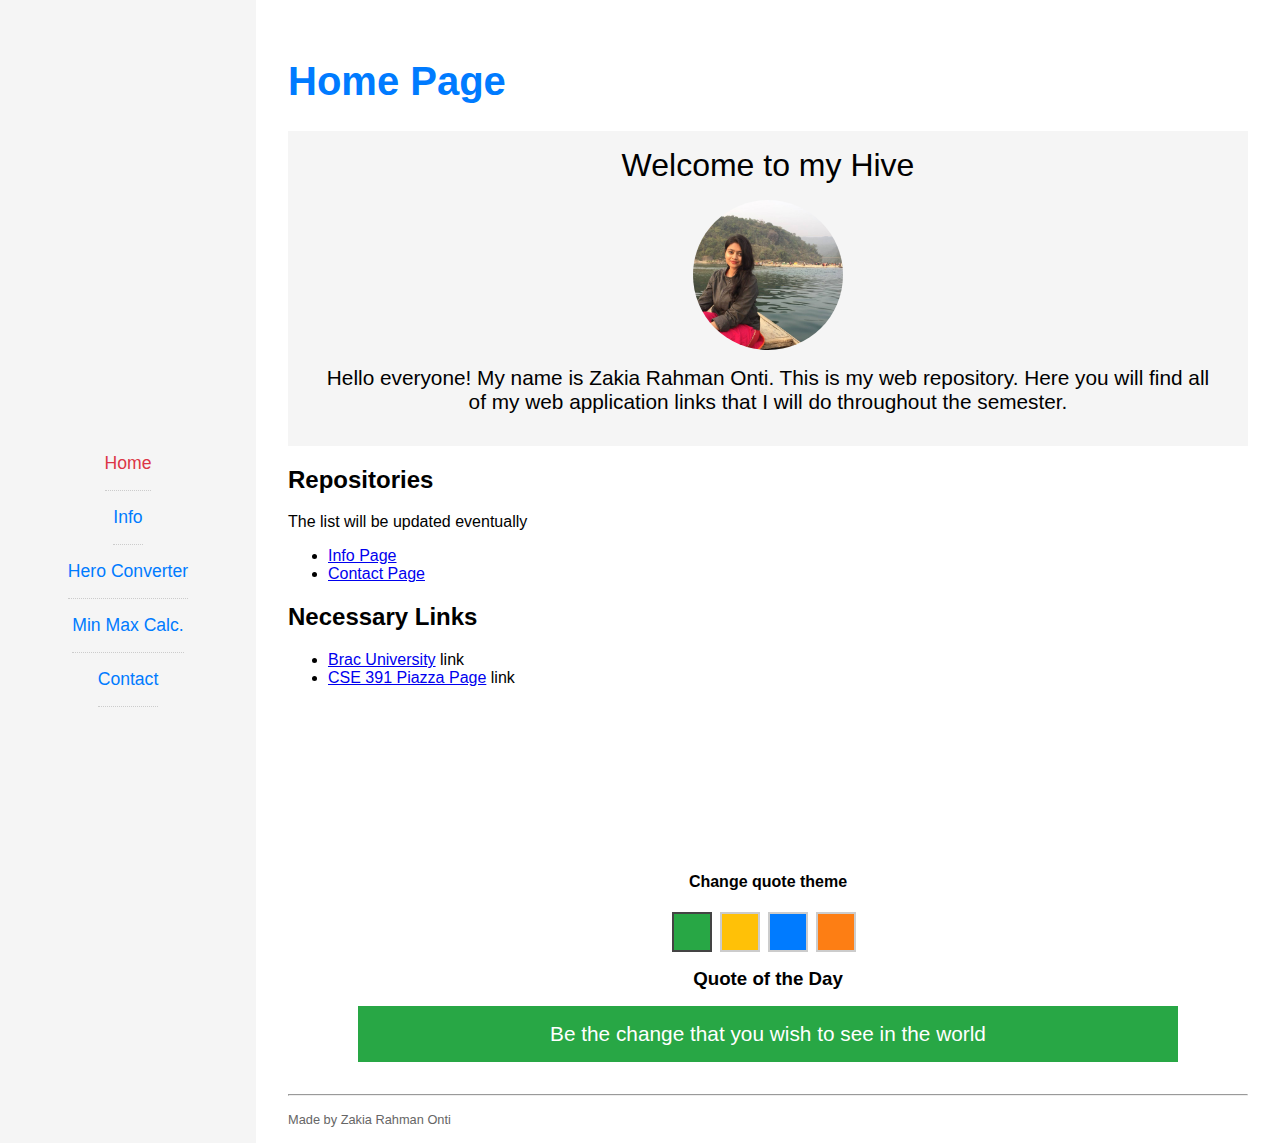
<file: index.html>
<!DOCTYPE html>
<html lang="en">
<head>
    <meta charset="UTF-8">
    <meta name="viewport" content="width=device-width, initial-scale=1.0">
    <meta http-equiv="X-UA-Compatible" content="ie=edge">
    <title>Zakia Rahman Onti</title>
    <link rel="stylesheet" href="css/style.css">
</head>
<body>
  
    <nav>
        <ul>
            <li><a href="index.html" class="active">Home</a></li>
            <li><a href="info.html">Info</a></li>
            <li><a href="hero-converter.html">Hero Converter</a></li>
            <li><a href="min-max-calculator.html">Min Max Calc.</a></li>
            <li><a href="contact.html">Contact</a></li>
        </ul>
    </nav>
    
  
    <main>
        
        <div class="page-content">
            <h1>Home Page</h1>
            <div class="text-box text-center">
                <h2>Welcome to my Hive</h2>
                <div class="image-circle">
                    <img src="image/profile.jpg" alt="">
                </div>
                 <p>  Hello everyone! My name is <strong>Zakia Rahman Onti</strong>. This is my web repository. Here you will find all of my web application links that I will do throughout the semester.</p>
            </div>
           
            <div class="section">
                <h2>Repositories</h2>
                <p>The list will be updated eventually</p>
                <ul>
                    <li><a href="#">Info Page</a></li>
                    <li><a href="#">Contact Page</a></li>
                </ul>
                 <h2>Necessary Links</h2>
                 <ul>
                     <li><a href="https://www.bracu.ac.bd">Brac University</a> link</li>
                     <li><a href="https://piazza.com/brac_university/spring2020/cse391/">CSE 391 Piazza Page</a> link</li>
                 </ul>
            </div>
           
        </div>
        <div class="quote-box-parent">
            <div class="quote-theme">
                <h4>Change quote theme</h4>
                <ul id="quoteThemeList">
                    <li class="green active" data-theme="green"></li>
                    <li class="yellow" data-theme="yellow"></li>
                    <li class="blue" data-theme="blue"></li>
                    <li class="orange" data-theme="orange"></li>
                </ul>
            </div>
            <h3 style="text-align:center;width:80%;margin:1rem auto;">Quote of the Day</h3>
            <div class="quote-main" id="quoteMain">
                <p>...</p>
            </div>
        </div>
        <footer>
            <hr>
            <p>Made by Zakia Rahman Onti</p>
        </footer>
    </main>
    <script src="js/quote.js"></script>
</body>
</html>
</file>
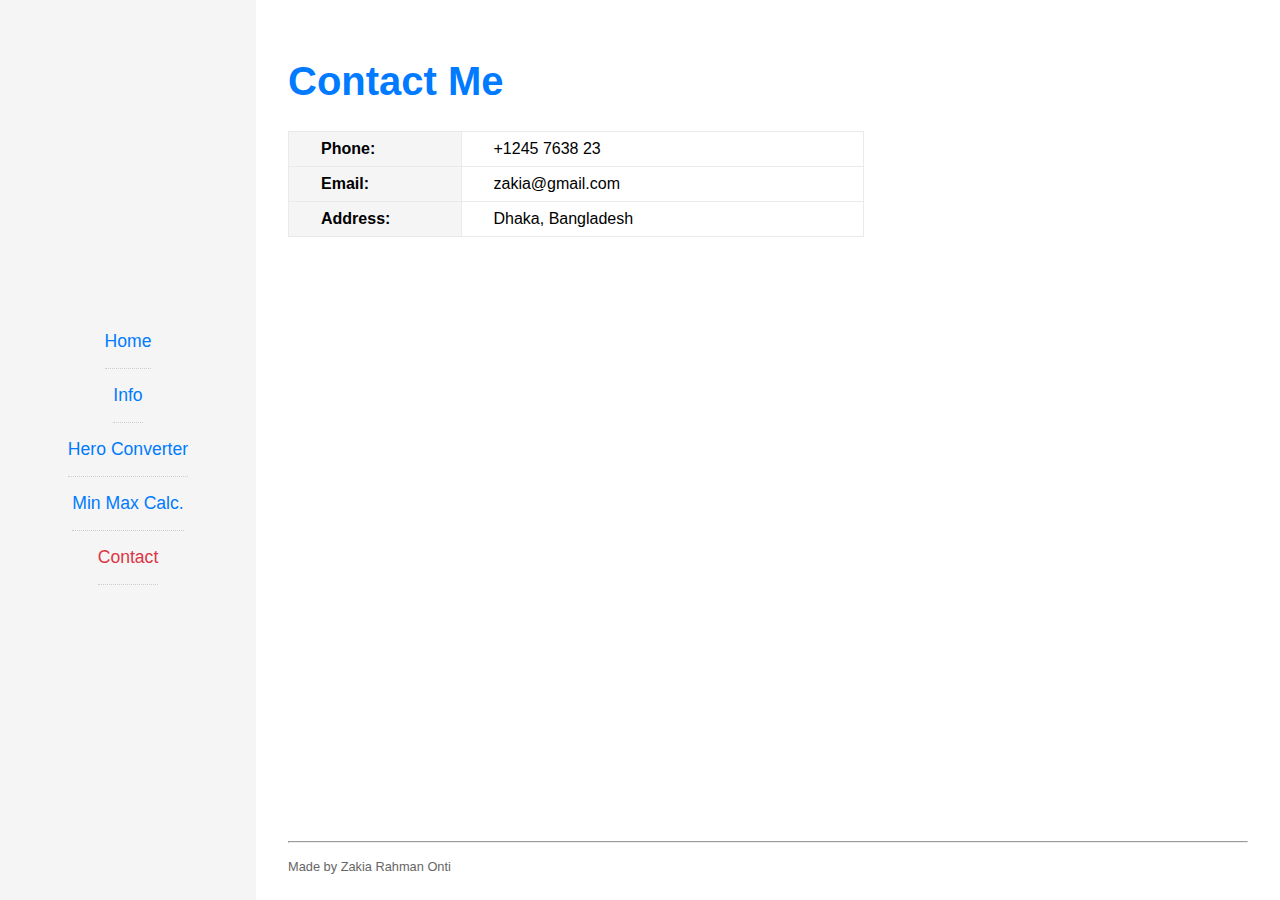
<file: contact.html>
<!DOCTYPE html>
<html lang="en">
<head>
    <meta charset="UTF-8">
    <meta name="viewport" content="width=device-width, initial-scale=1.0">
    <meta http-equiv="X-UA-Compatible" content="ie=edge">
    <title>Zakia Rahman Onti</title>
    <link rel="stylesheet" href="css/style.css">
</head>
<body>
  
    <nav>
        <ul>
            <li><a href="index.html" >Home</a></li>
            <li><a href="info.html" >Info</a></li>
            <li><a href="hero-converter.html">Hero Converter</a></li>
            <li><a href="min-max-calculator.html">Min Max Calc.</a></li>
            <li><a href="contact.html" class="active">Contact</a></li>
        </ul>
    </nav>
    
  
    <main>
        
        <div class="page-content">
            <h1>Contact Me</h1>
            <table>
                <tr>
                    <th>Phone:</th>
                    <td> +1245 7638 23</td>
                </tr>
                <tr>
                    <th>Email:</th>
                    <td> zakia@gmail.com</td>
                </tr>
                <tr>
                    <th>Address:</th>
                    <td> Dhaka, Bangladesh</td>
                </tr>
            </table>
            
        </div>
        <footer>
            <hr>
            <p>Made by Zakia Rahman Onti</p>
        </footer>
    </main>
</body>
</html>
</file>
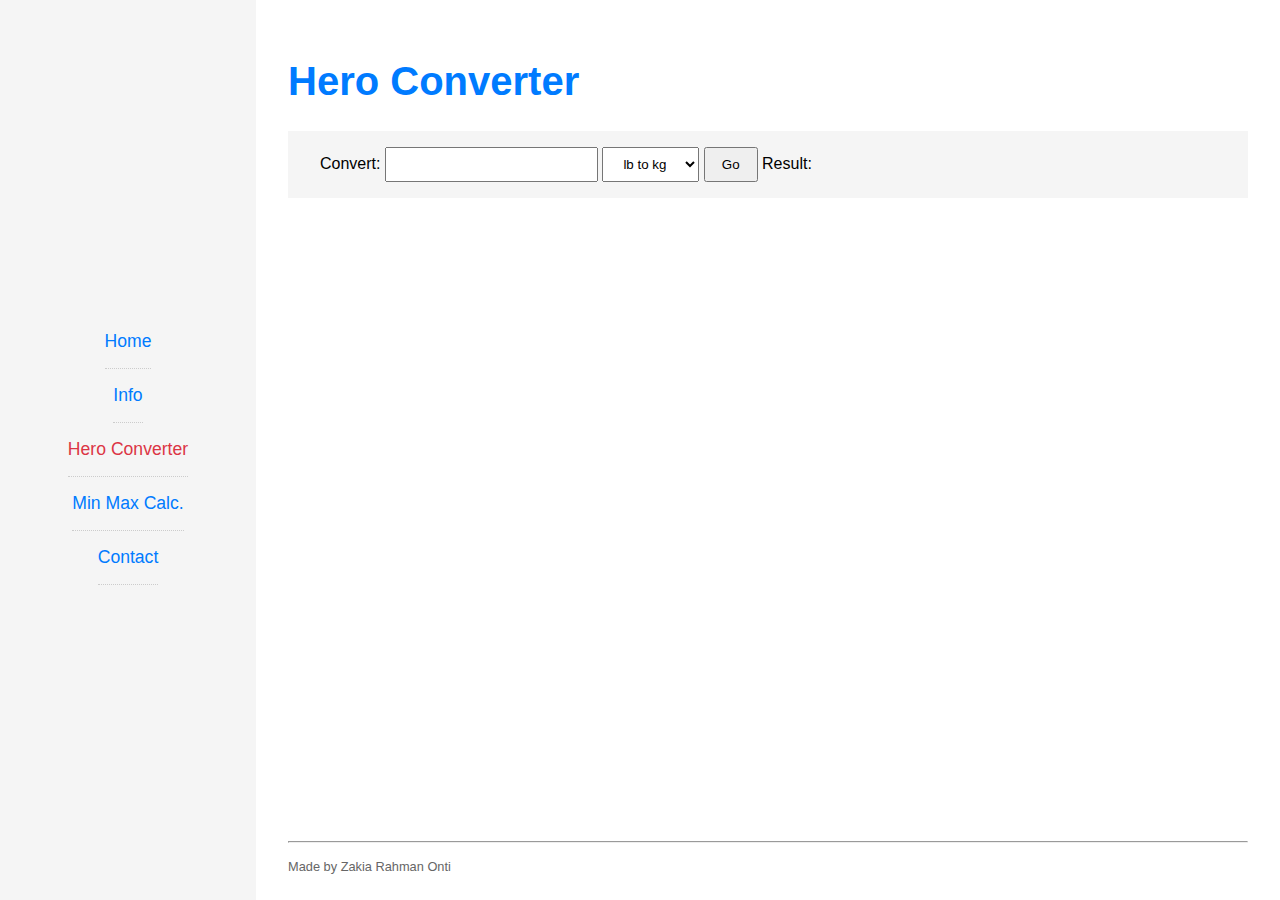
<file: hero-converter.html>
<!DOCTYPE html>
<html lang="en">
<head>
    <meta charset="UTF-8">
    <meta name="viewport" content="width=device-width, initial-scale=1.0">
    <meta http-equiv="X-UA-Compatible" content="ie=edge">
    <title>Hero Converter | ZRO</title>
    <link rel="stylesheet" href="css/style.css">
</head>
<body>
  
    <nav>
        <ul>
            <li><a href="index.html" >Home</a></li>
            <li><a href="info.html">Info</a></li>
            <li><a href="hero-converter.html" class="active">Hero Converter</a></li>
            <li><a href="min-max-calculator.html">Min Max Calc.</a></li>
            <li><a href="contact.html">Contact</a></li>
        </ul>
    </nav>
    
  
    <main>
        
        <div class="page-content">
            <h1>Hero Converter</h1>
            <div class="text-box">
                <form class="converter-inputs" id="heroForm">
                   <label for="">Convert</label>: <input type="number" name="unit_value" step="0.0000001">
                   <select name="from_to" id="">
                       <option value="0">lb to kg</option>
                       <option value="1">kg to lb</option>
                   </select>
                   <button>Go</button>
                   <strong>Result: <span></span></strong>
                </form>
            </div>
            
        </div>
        <footer>
            <hr>
            <p>Made by Zakia Rahman Onti</p>
        </footer>
    </main>
    <script src="js/hero-converter.js"></script>
</body>
</html>
</file>
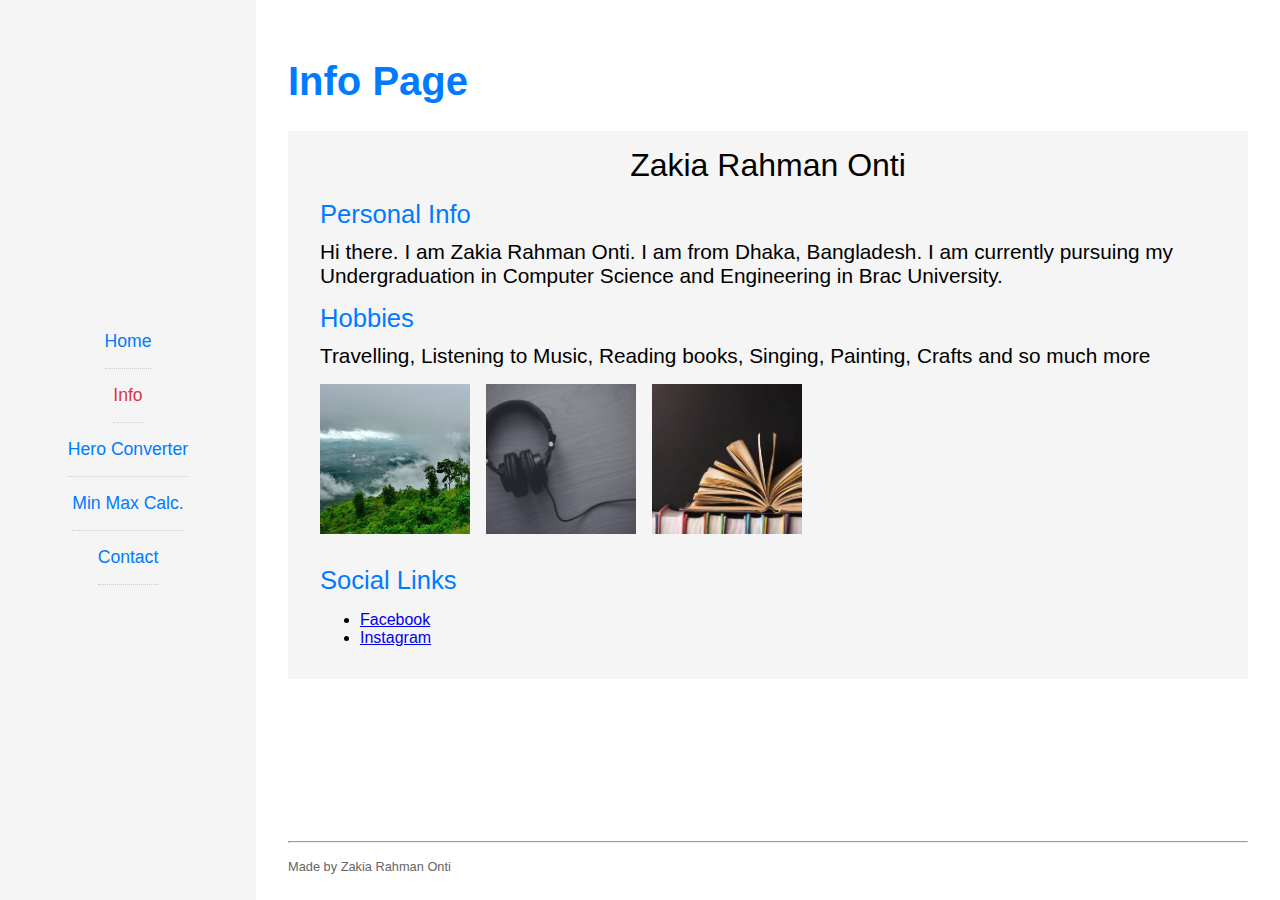
<file: info.html>
<!DOCTYPE html>
<html lang="en">
<head>
    <meta charset="UTF-8">
    <meta name="viewport" content="width=device-width, initial-scale=1.0">
    <meta http-equiv="X-UA-Compatible" content="ie=edge">
    <title>Zakia Rahman Onti</title>
    <link rel="stylesheet" href="css/style.css">
</head>
<body>
  
    <nav>
        <ul>
            <li><a href="index.html" >Home</a></li>
            <li><a href="info.html" class="active">Info</a></li>
            <li><a href="hero-converter.html">Hero Converter</a></li>
            <li><a href="min-max-calculator.html">Min Max Calc.</a></li>
            <li><a href="contact.html">Contact</a></li>
        </ul>
    </nav>
    
  
    <main>
        
        <div class="page-content">
            <h1>Info Page</h1>
            <div class="text-box text-center">
                <h2>Zakia Rahman Onti</h2>
                <div class="text-initial">
                    <h3>Personal Info</h3>
                    <p> Hi there. I am Zakia Rahman Onti. I am from Dhaka, Bangladesh. I am currently pursuing my Undergraduation in Computer Science and Engineering in Brac University.</p>
                     <h3>Hobbies</h3>
                    <p> Travelling, Listening to Music, Reading books, Singing, Painting, Crafts and so much more</p>
                    <div class="gallery-image">
                        <div class="gallery-single">
                            <img src="image/gallery-1.jpg" alt="">
                        </div>
                        <div class="gallery-single">
                            <img src="image/gallery-2.jpg" alt="">
                        </div>
                        <div class="gallery-single">
                            <img src="image/gallery-3.jpg" alt="">
                        </div>
                    </div>
                    <h3>Social Links</h3>
                    <ul>
                        <li><a href="https://www.facebook.com/zakiarahman.26">Facebook</a></li>
                        <li><a href="https://www.instagram.com/zakia1619/">Instagram</a></li>
                    </ul>
                </div>
               
            </div>
            
        </div>
        <footer>
            <hr>
            <p>Made by Zakia Rahman Onti</p>
        </footer>
    </main>
</body>
</html>
</file>
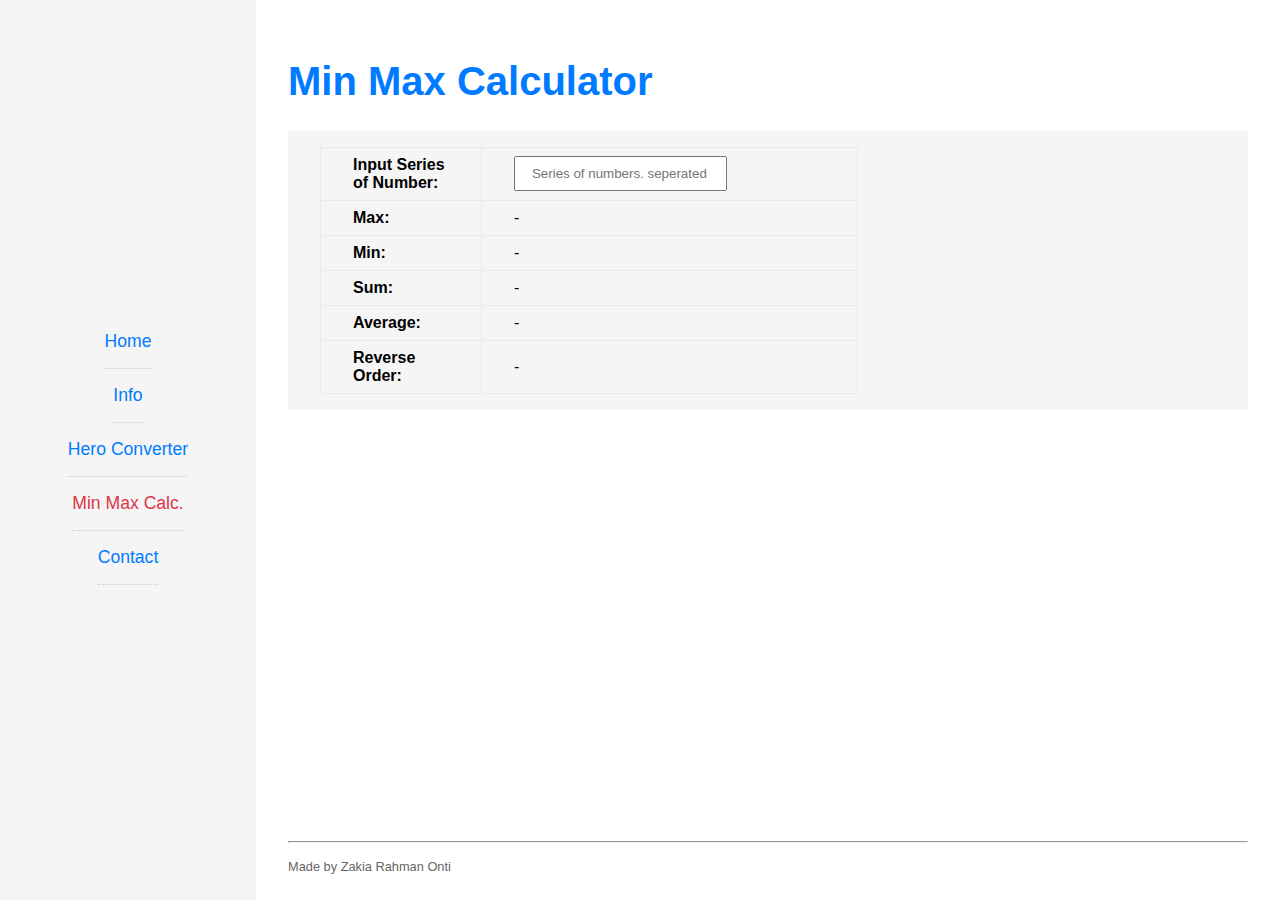
<file: min-max-calculator.html>
<!DOCTYPE html>
<html lang="en">
<head>
    <meta charset="UTF-8">
    <meta name="viewport" content="width=device-width, initial-scale=1.0">
    <meta http-equiv="X-UA-Compatible" content="ie=edge">
    <title>Min Max Calc | ZRO</title>
    <link rel="stylesheet" href="css/style.css">
</head>
<body>
  
    <nav>
        <ul>
            <li><a href="index.html" >Home</a></li>
            <li><a href="info.html">Info</a></li>
            <li><a href="hero-converter.html">Hero Converter</a></li>
            <li><a href="min-max-calculator.html" class="active">Min Max Calc.</a></li>
            <li><a href="contact.html">Contact</a></li>
        </ul>
    </nav>
    
  
    <main>
        
        <div class="page-content">
            <h1>Min Max Calculator</h1>
            <div class="text-box">
                <table>
                    <tr>
                        <th>Input Series of Number: </th>
                        <td><input type="text" name="" id="calcInput" placeholder="Series of numbers. seperated with comma"></td>
                    </tr>
                    <tr>
                        <th>Max: </th>
                        <td id="maxOutput">-</td>
                    </tr>
                    <tr>
                        <th>Min: </th>
                        <td id="minOutput">-</td>
                    </tr>
                    <tr>
                        <th>Sum: </th>
                        <td id="sumOutput">-</td>
                    </tr>
                    <tr>
                        <th>Average: </th>
                        <td id="avgOutput">-</td>
                    </tr>
                    <tr>
                        <th>Reverse Order: </th>
                        <td id="reverseOutput">-</td>
                    </tr>
                </table>
                
            </div>
        </div>
        <footer>
            <hr>
            <p>Made by Zakia Rahman Onti</p>
        </footer>
    </main>
    <script src="js/min-max.js"></script>
</body>
</html>
</file>
<file: css/style.css>
/*primary color: #007bff*/

/*secondary color: #dc3545*/

:root{
    --green:#28a745;
    --yellow:#ffc107;
    --blue:#007bff;
    --orange:#fd7e14;
    --red:#dc3545;
}

*, *::before, *::after {
    box-sizing: border-box;
}

html, body {
    margin: 0;
    padding: 0;
    font-family: 'Segoe UI', Tahoma, Geneva, Verdana, sans-serif;
}
p{
    margin:0 0 1rem;
}
body {
    display: flex;
}

nav {
    flex: 1;
    display: flex;
    flex-direction: column;
    justify-content: center;
    background: #f5f5f5;
    min-height: 100vh;
}

nav ul {
    list-style: none;
    text-align: center;
    padding: 0;
    margin: 0;
}

nav ul li a {
    text-decoration: none;
    font-size: 1.1rem;
    color: var(--blue);
    padding: 1rem 0;
    border-bottom: 1px dotted #ccc;
    display: inline-block;
}

nav ul li a.active {
    color: var(--red);
}

main {
    flex: 4;
}

main h1 {
    color: var(--blue);
    font-weight: 600;
}

main .page-content {
    padding: 2rem 2rem 0;
    min-height: calc( 100vh - 59px)
}

footer {
    padding: 0 2rem
}

main footer p {
    margin: 0;
    color: #666;
    font-size: 0.8rem;
    padding: 1rem 0;
}

main footer hr {
    margin: 0;
}

main .text-box {
    padding: 1rem 2rem;
    background: #f5f5f5;
}

main h1 {
    font-size: 2.5rem;
}

main .text-box h2 {
    font-weight: 300;
    font-size: 2rem;
    margin: 0 0 1rem;
}

main .text-box p {
    font-size: 1.3rem;
    font-weight: 300;
}

main .text-box strong {
    font-weight: 500;
}

.text-center {
    text-align: center;
}

.image-circle {
    width: 150px;
    height: 150px;
    margin: 1rem auto;
    border-radius: 50%;
    overflow: hidden;
}

.image-circle img {
    width: 100%;
    height: 100%;
    object-fit: cover;
}

.text-initial {
    text-align: initial;
}

.text-initial h3 {
    font-size: 1.6rem;
    font-weight: 300;
    color: var(--blue);
    margin:0 0 0.7rem;
}
table{
    width:60%;
    border:1px solid #eaeaea;
    border-collapse:collapse;

}
table th, table td{
    border:1px solid #eaeaea;
    padding:0.5rem 2rem;
    text-align: left;
}
table th{
    background:#f5f5f5;
    width:30%;
}

.gallery-image{
    display:flex;
    flex-wrap: wrap;
    margin-bottom:2rem;
}
.gallery-single{
    width:150px;
    height:150px;
    overflow:hidden;
    margin-right:1rem;
}

.gallery-single img{
    width:100%;
    height:100%;
    object-fit:cover;
}
.quote-box-parent{
    margin:2rem 0;
}
.quote-theme{
    text-align:center;
}
.quote-theme ul{
    list-style:none;
    display:flex;
    padding:0;
    justify-content: center;
}
.quote-theme li{
    width:40px;
    height:40px;
    border:2px solid #ccc;
    margin-right:0.5rem;
    cursor:pointer;
}
.quote-theme li.active{
    border:2px solid #444;
}
.green{
    background:var(--green)!important;
}
.blue{
    background:var(--blue)!important;
}
.orange{
    background:var(--orange)!important;
}
.yellow{
    background:var(--yellow)!important;
    color:#222!important;
}
#quoteMain{
    background:var(--green);
    text-align:center;
    color:white;
    padding:1rem;
    width:80%;
    margin:auto;
}
#quoteMain p{
    margin:0;
    font-size: 1.3rem;
}
input,select,button{
    padding: 0.5rem 1rem;
}
</file>
